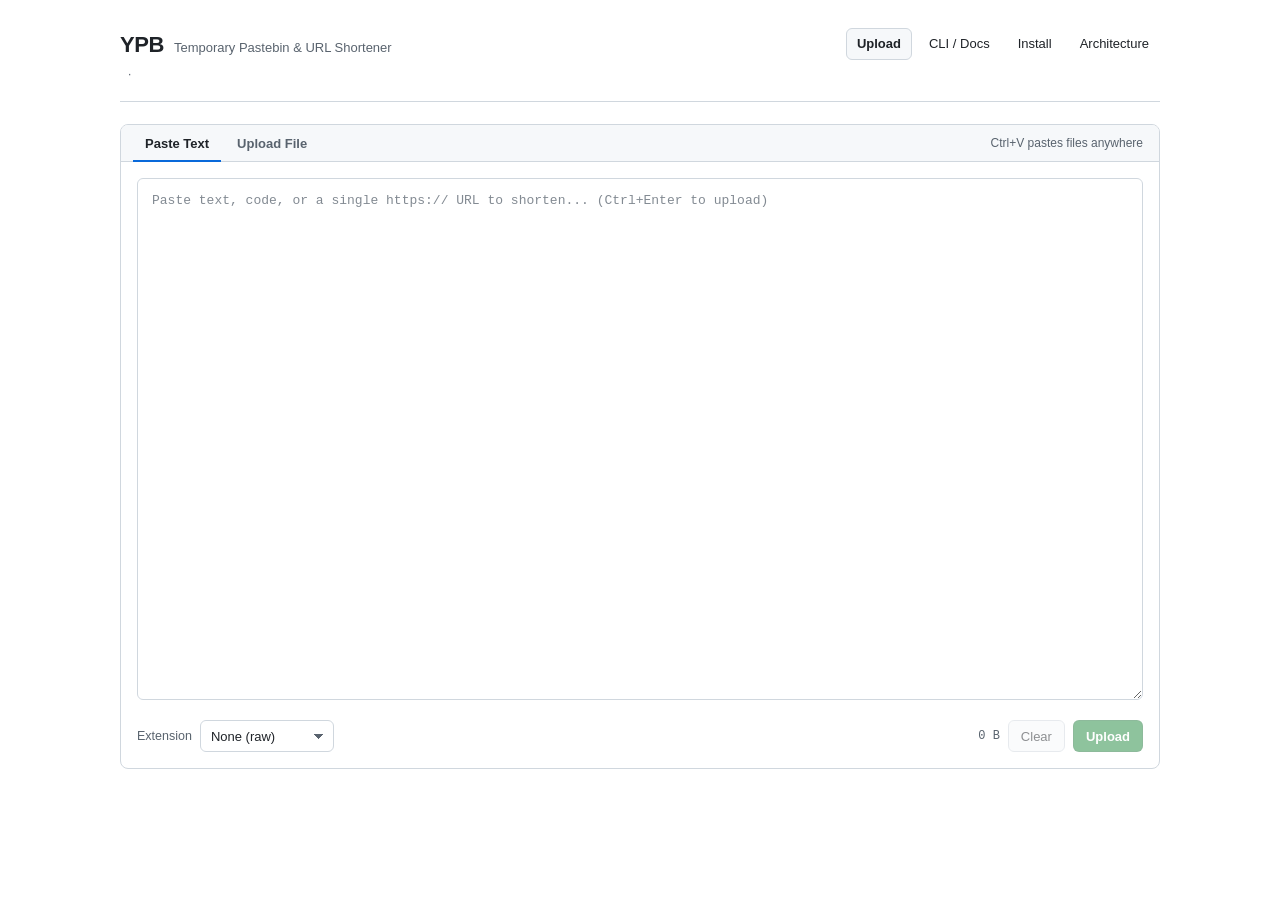
<file: src/assets/index.html>
<!DOCTYPE html>
<html lang="en">
<head>
    <meta charset="utf-8">
    <meta name="viewport" content="width=device-width, initial-scale=1">
    <meta name="color-scheme" content="light dark">
    <title>YPB — Pastebin &amp; File Upload</title>
    <style>
        :root {
            color-scheme: light dark;
            --bg-color: #ffffff;
            --surface-color: #f6f8fa;
            --surface-elevated: #ffffff;
            --text-color: #1f2328;
            --muted-color: #59636e;
            --link-color: #0969da;
            --border-color: #d0d7de;
            --border-subtle: #e5e9ee;
            --accent-bg: #1f883d;
            --accent-hover: #1a7f37;
            --accent-text: #ffffff;
            --btn-bg: #f6f8fa;
            --btn-hover: #eaeef2;
            --danger-color: #cf222e;
            --danger-bg: rgba(207, 34, 46, 0.08);
            --danger-border: rgba(207, 34, 46, 0.35);
            --info-bg: rgba(9, 105, 218, 0.08);
            --info-border: rgba(9, 105, 218, 0.3);
            --success-bg: rgba(31, 136, 61, 0.08);
            --success-border: rgba(31, 136, 61, 0.3);
            --warn-color: #9a6700;
            --warn-bg: rgba(154, 103, 0, 0.1);
            --focus-ring: rgba(9, 105, 218, 0.35);
            --drop-bg: rgba(9, 105, 218, 0.06);
            --mono-font: ui-monospace, SFMono-Regular, "SF Mono", Menlo, Consolas, "Liberation Mono", monospace;
            --sans-font: -apple-system, BlinkMacSystemFont, "Segoe UI", "Noto Sans", Helvetica, Arial, sans-serif;
        }

        @media (prefers-color-scheme: dark) {
            :root {
                --bg-color: #0d1117;
                --surface-color: #161b22;
                --surface-elevated: #0d1117;
                --text-color: #e6edf3;
                --muted-color: #8b949e;
                --link-color: #58a6ff;
                --border-color: #30363d;
                --border-subtle: #21262d;
                --accent-bg: #238636;
                --accent-hover: #2ea043;
                --accent-text: #ffffff;
                --btn-bg: #21262d;
                --btn-hover: #30363d;
                --danger-color: #f85149;
                --danger-bg: rgba(248, 81, 73, 0.12);
                --danger-border: rgba(248, 81, 73, 0.4);
                --info-bg: rgba(88, 166, 255, 0.1);
                --info-border: rgba(88, 166, 255, 0.35);
                --success-bg: rgba(46, 160, 67, 0.12);
                --success-border: rgba(46, 160, 67, 0.4);
                --warn-color: #d29922;
                --warn-bg: rgba(210, 153, 34, 0.14);
                --focus-ring: rgba(88, 166, 255, 0.4);
                --drop-bg: rgba(88, 166, 255, 0.1);
            }
        }

        * {
            box-sizing: border-box;
        }

        [hidden] {
            display: none !important;
        }

        html, body {
            margin: 0;
            padding: 0;
            background-color: var(--bg-color);
            color: var(--text-color);
            font-family: var(--sans-font);
            font-size: 14px;
            line-height: 1.5;
            -webkit-font-smoothing: antialiased;
        }

        a {
            color: var(--link-color);
            text-decoration: none;
        }

        a:hover {
            text-decoration: underline;
        }

        .container {
            max-width: 1080px;
            margin: 0 auto;
            padding: 28px 20px 56px;
        }

        /* Header */
        .site-header {
            display: flex;
            align-items: flex-start;
            justify-content: space-between;
            gap: 16px;
            flex-wrap: wrap;
            padding-bottom: 18px;
            margin-bottom: 22px;
            border-bottom: 1px solid var(--border-color);
        }

        .brand {
            display: flex;
            flex-direction: column;
            gap: 4px;
        }

        .brand-row {
            display: flex;
            align-items: baseline;
            gap: 10px;
            flex-wrap: wrap;
        }

        .brand h1 {
            margin: 0;
            font-size: 22px;
            font-weight: 700;
            letter-spacing: -0.02em;
        }

        .brand-sub {
            color: var(--muted-color);
            font-size: 13px;
        }

        .limits-meta {
            font-size: 12px;
            color: var(--muted-color);
            display: flex;
            align-items: center;
            gap: 8px;
            flex-wrap: wrap;
        }

        .site-nav {
            display: flex;
            align-items: center;
            gap: 6px;
            flex-wrap: wrap;
        }

        .site-nav a {
            display: inline-flex;
            align-items: center;
            padding: 5px 10px;
            border-radius: 6px;
            font-size: 13px;
            font-weight: 500;
            color: var(--text-color);
            border: 1px solid transparent;
            transition: background-color 0.15s ease, border-color 0.15s ease;
        }

        .site-nav a:hover {
            text-decoration: none;
            background-color: var(--surface-color);
            border-color: var(--border-color);
        }

        .site-nav a[aria-current="page"] {
            background-color: var(--surface-color);
            border-color: var(--border-color);
            font-weight: 600;
        }

        /* Main upload card */
        .card {
            background-color: var(--surface-elevated);
            border: 1px solid var(--border-color);
            border-radius: 8px;
            overflow: hidden;
        }

        .card + .card,
        .card + section,
        section + section {
            margin-top: 20px;
        }

        .tabs {
            display: flex;
            align-items: center;
            justify-content: space-between;
            gap: 8px;
            background-color: var(--surface-color);
            border-bottom: 1px solid var(--border-color);
            padding: 0 12px;
        }

        .tab-group {
            display: flex;
            gap: 4px;
        }

        .tab-btn {
            appearance: none;
            background: transparent;
            border: none;
            border-bottom: 2px solid transparent;
            color: var(--muted-color);
            font-family: inherit;
            font-size: 13px;
            font-weight: 600;
            padding: 11px 12px 9px;
            cursor: pointer;
            display: inline-flex;
            align-items: center;
            gap: 6px;
            margin-bottom: -1px;
            transition: color 0.15s ease, border-color 0.15s ease;
        }

        .tab-btn:hover {
            color: var(--text-color);
        }

        .tab-btn[aria-selected="true"] {
            color: var(--text-color);
            border-bottom-color: var(--link-color);
        }

        .tab-hint {
            font-size: 12px;
            color: var(--muted-color);
            padding-right: 4px;
        }

        .panel {
            padding: 16px;
        }

        .panel[hidden] {
            display: none;
        }

        /* Textarea */
        .paste-area {
            width: 100%;
            min-height: clamp(380px, 58vh, 720px);
            max-height: 82vh;
            resize: vertical;
            padding: 12px 14px;
            border: 1px solid var(--border-color);
            border-radius: 6px;
            background-color: var(--bg-color);
            color: var(--text-color);
            font-family: var(--mono-font);
            font-size: 13px;
            line-height: 1.55;
            tab-size: 4;
            outline: none;
            transition: border-color 0.15s ease, box-shadow 0.15s ease;
        }

        .paste-area:focus {
            border-color: var(--link-color);
            box-shadow: 0 0 0 3px var(--focus-ring);
        }

        .paste-area::placeholder {
            color: var(--muted-color);
            opacity: 0.75;
        }

        /* Notices / banners */
        .inline-banner {
            display: flex;
            align-items: center;
            justify-content: space-between;
            gap: 10px;
            flex-wrap: wrap;
            margin-top: 10px;
            padding: 8px 12px;
            border-radius: 6px;
            font-size: 12.5px;
        }

        .inline-banner[hidden] {
            display: none;
        }

        .inline-banner.info {
            background-color: var(--info-bg);
            border: 1px solid var(--info-border);
            color: var(--text-color);
        }

        .inline-banner.error {
            background-color: var(--danger-bg);
            border: 1px solid var(--danger-border);
            color: var(--danger-color);
            margin: 12px 16px 0;
        }

        /* Dropzone */
        .dropzone {
            border: 2px dashed var(--border-color);
            border-radius: 8px;
            min-height: clamp(220px, 32vh, 360px);
            padding: 40px 24px;
            display: flex;
            flex-direction: column;
            align-items: center;
            justify-content: center;
            text-align: center;
            cursor: pointer;
            background-color: var(--surface-color);
            transition: border-color 0.15s ease, background-color 0.15s ease;
            outline: none;
        }

        .dropzone:hover,
        .dropzone:focus-visible,
        .dropzone.drag-active {
            border-color: var(--link-color);
            background-color: var(--drop-bg);
        }

        .dropzone-icon {
            color: var(--muted-color);
            margin-bottom: 10px;
        }

        .dropzone-title {
            font-size: 15px;
            font-weight: 600;
            margin: 0 0 4px;
        }

        .dropzone-sub {
            margin: 0;
            font-size: 12.5px;
            color: var(--muted-color);
        }

        .selected-file {
            margin-top: 12px;
            display: flex;
            align-items: center;
            justify-content: space-between;
            gap: 12px;
            padding: 10px 12px;
            border: 1px solid var(--border-color);
            border-radius: 6px;
            background-color: var(--surface-color);
        }

        .selected-file[hidden] {
            display: none;
        }

        .selected-file-info {
            min-width: 0;
            display: flex;
            flex-direction: column;
            gap: 2px;
        }

        .selected-file-name {
            font-family: var(--mono-font);
            font-size: 13px;
            font-weight: 600;
            overflow: hidden;
            text-overflow: ellipsis;
            white-space: nowrap;
        }

        .selected-file-meta {
            font-size: 12px;
            color: var(--muted-color);
        }

        /* Controls row */
        .controls {
            margin-top: 14px;
            display: flex;
            align-items: center;
            justify-content: space-between;
            gap: 12px;
            flex-wrap: wrap;
        }

        .control-left,
        .control-right {
            display: flex;
            align-items: center;
            gap: 8px;
            flex-wrap: wrap;
        }

        .field-label {
            font-size: 12.5px;
            color: var(--muted-color);
            font-weight: 500;
        }

        select,
        .text-input {
            appearance: none;
            font-family: inherit;
            font-size: 13px;
            color: var(--text-color);
            background-color: var(--bg-color);
            border: 1px solid var(--border-color);
            border-radius: 6px;
            padding: 6px 10px;
            height: 32px;
            outline: none;
        }

        select {
            padding-right: 28px;
            background-image: linear-gradient(45deg, transparent 50%, var(--muted-color) 50%),
                              linear-gradient(135deg, var(--muted-color) 50%, transparent 50%);
            background-position: calc(100% - 14px) 13px, calc(100% - 9px) 13px;
            background-size: 5px 5px, 5px 5px;
            background-repeat: no-repeat;
            cursor: pointer;
        }

        .text-input {
            font-family: var(--mono-font);
            width: 96px;
        }

        select:focus,
        .text-input:focus {
            border-color: var(--link-color);
            box-shadow: 0 0 0 3px var(--focus-ring);
        }

        select:disabled,
        .text-input:disabled {
            opacity: 0.55;
            cursor: not-allowed;
        }

        .size-counter {
            font-family: var(--mono-font);
            font-size: 12px;
            color: var(--muted-color);
        }

        .size-counter.over-limit {
            color: var(--danger-color);
            font-weight: 600;
        }

        /* Buttons */
        .btn {
            appearance: none;
            display: inline-flex;
            align-items: center;
            justify-content: center;
            gap: 6px;
            height: 32px;
            padding: 0 12px;
            border-radius: 6px;
            border: 1px solid var(--border-color);
            background-color: var(--btn-bg);
            color: var(--text-color);
            font-family: inherit;
            font-size: 13px;
            font-weight: 500;
            cursor: pointer;
            white-space: nowrap;
            transition: background-color 0.15s ease, border-color 0.15s ease, opacity 0.15s ease;
        }

        .btn:hover:not(:disabled) {
            background-color: var(--btn-hover);
            text-decoration: none;
        }

        .btn:focus-visible {
            outline: none;
            box-shadow: 0 0 0 3px var(--focus-ring);
        }

        .btn:disabled {
            opacity: 0.5;
            cursor: not-allowed;
        }

        .btn-primary {
            background-color: var(--accent-bg);
            border-color: rgba(27, 31, 36, 0.15);
            color: var(--accent-text);
            font-weight: 600;
        }

        .btn-primary:hover:not(:disabled) {
            background-color: var(--accent-hover);
        }

        .btn-danger {
            color: var(--danger-color);
        }

        .btn-danger:hover:not(:disabled) {
            background-color: var(--danger-bg);
            border-color: var(--danger-border);
        }

        .btn-danger.confirming {
            background-color: var(--danger-color);
            border-color: var(--danger-color);
            color: #ffffff;
        }

        .btn-sm {
            height: 26px;
            padding: 0 9px;
            font-size: 12px;
        }

        .btn-icon {
            width: 26px;
            padding: 0;
        }

        /* Progress */
        .progress-wrap {
            margin-top: 12px;
            padding: 10px 12px;
            border: 1px solid var(--border-color);
            border-radius: 6px;
            background-color: var(--surface-color);
        }

        .progress-wrap[hidden] {
            display: none;
        }

        .progress-header {
            display: flex;
            align-items: center;
            justify-content: space-between;
            gap: 8px;
            margin-bottom: 6px;
            font-size: 12px;
            color: var(--muted-color);
        }

        .progress-track {
            width: 100%;
            height: 6px;
            border-radius: 999px;
            background-color: var(--border-subtle);
            overflow: hidden;
        }

        .progress-bar {
            height: 100%;
            width: 0%;
            background-color: var(--link-color);
            transition: width 0.1s linear;
        }

        /* Result Card */
        .result-card {
            border-color: var(--success-border);
        }

        .result-card[hidden] {
            display: none;
        }

        .card-header {
            display: flex;
            align-items: center;
            justify-content: space-between;
            gap: 10px;
            padding: 10px 16px;
            background-color: var(--surface-color);
            border-bottom: 1px solid var(--border-color);
        }

        .result-card .card-header {
            background-color: var(--success-bg);
            border-bottom-color: var(--success-border);
        }

        .card-title {
            margin: 0;
            font-size: 13px;
            font-weight: 600;
            display: flex;
            align-items: center;
            gap: 8px;
        }

        .card-body {
            padding: 14px 16px;
            display: flex;
            flex-direction: column;
            gap: 10px;
        }

        .url-row {
            display: flex;
            align-items: center;
            gap: 8px;
            flex-wrap: wrap;
        }

        .url-label {
            width: 56px;
            flex-shrink: 0;
            font-size: 12px;
            font-weight: 600;
            color: var(--muted-color);
        }

        .url-value {
            flex: 1;
            min-width: 180px;
            font-family: var(--mono-font);
            font-size: 13px;
            padding: 6px 10px;
            border-radius: 6px;
            border: 1px solid var(--border-color);
            background-color: var(--surface-color);
            overflow-x: auto;
            white-space: nowrap;
        }

        .result-meta {
            display: flex;
            align-items: center;
            justify-content: space-between;
            gap: 10px;
            flex-wrap: wrap;
            padding-top: 8px;
            border-top: 1px solid var(--border-subtle);
            font-size: 12.5px;
            color: var(--muted-color);
        }

        .secret-group {
            display: flex;
            align-items: center;
            gap: 8px;
            flex-wrap: wrap;
        }

        .mono-pill {
            font-family: var(--mono-font);
            font-size: 12px;
            padding: 2px 7px;
            border-radius: 4px;
            background-color: var(--surface-color);
            border: 1px solid var(--border-color);
            color: var(--text-color);
        }
        .muted {
            color: var(--muted-color);
            font-weight: 400;
        }

        /* History */
        .history-section[hidden] {
            display: none;
        }

        .history-list {
            list-style: none;
            margin: 0;
            padding: 0;
        }

        .history-item {
            display: flex;
            align-items: center;
            justify-content: space-between;
            gap: 12px;
            padding: 10px 16px;
            border-bottom: 1px solid var(--border-subtle);
            flex-wrap: wrap;
        }

        .history-item:last-child {
            border-bottom: none;
        }

        .history-main {
            min-width: 0;
            flex: 1;
            display: flex;
            flex-direction: column;
            gap: 2px;
        }

        .history-top {
            display: flex;
            align-items: center;
            gap: 8px;
            flex-wrap: wrap;
        }

        .history-link {
            font-family: var(--mono-font);
            font-size: 13px;
            font-weight: 600;
        }

        .history-label {
            font-size: 12.5px;
            color: var(--muted-color);
            overflow: hidden;
            text-overflow: ellipsis;
            white-space: nowrap;
            max-width: 420px;
        }

        .history-sub {
            font-size: 11.5px;
            color: var(--muted-color);
            display: flex;
            align-items: center;
            gap: 8px;
            flex-wrap: wrap;
        }

        .badge {
            display: inline-flex;
            align-items: center;
            padding: 1px 6px;
            border-radius: 999px;
            font-size: 11px;
            font-weight: 500;
        }

        .badge-warn {
            background-color: var(--warn-bg);
            color: var(--warn-color);
        }

        .badge-info {
            background-color: var(--info-bg);
            color: var(--link-color);
        }

        .history-actions {
            display: flex;
            align-items: center;
            gap: 6px;
            flex-shrink: 0;
        }

        /* Global drag overlay */
        .drag-overlay {
            position: fixed;
            inset: 0;
            z-index: 50;
            display: flex;
            align-items: center;
            justify-content: center;
            background-color: rgba(13, 17, 23, 0.55);
            backdrop-filter: blur(2px);
            pointer-events: none;
            opacity: 0;
            transition: opacity 0.15s ease;
        }

        .drag-overlay.visible {
            opacity: 1;
        }

        .drag-overlay-box {
            padding: 28px 40px;
            border-radius: 12px;
            border: 2px dashed var(--link-color);
            background-color: var(--bg-color);
            color: var(--text-color);
            font-size: 16px;
            font-weight: 600;
            box-shadow: 0 12px 36px rgba(0, 0, 0, 0.25);
        }

        /* Toast */
        .toast {
            position: fixed;
            right: 20px;
            bottom: 20px;
            z-index: 60;
            padding: 8px 14px;
            border-radius: 6px;
            border: 1px solid var(--border-color);
            background-color: var(--surface-color);
            color: var(--text-color);
            font-size: 13px;
            box-shadow: 0 6px 20px rgba(0, 0, 0, 0.16);
            opacity: 0;
            transform: translateY(8px);
            pointer-events: none;
            transition: opacity 0.15s ease, transform 0.15s ease;
        }

        .toast.visible {
            opacity: 1;
            transform: translateY(0);
        }

        @media (max-width: 600px) {
            .container {
                padding: 18px 14px 44px;
            }
            .tab-hint {
                display: none;
            }
            .paste-area {
                min-height: 280px;
            }
            .url-label {
                width: 100%;
            }
            .history-label {
                max-width: 100%;
            }
        }
    </style>
</head>
<body>
    <div class="container">
        <header class="site-header">
            <div class="brand">
                <div class="brand-row">
                    <h1>YPB</h1>
                    <span class="brand-sub">Temporary Pastebin &amp; URL Shortener</span>
                </div>
                <div class="limits-meta">
                    <span id="limit-size-text"></span>
                    <span>&middot;</span>
                    <span id="retention-text"></span>
                </div>
            </div>
            <nav class="site-nav" aria-label="Navigation">
                <a href="./" aria-current="page">Upload</a>
                <a href="README.md">CLI / Docs</a>
                <a href="docs/install.md">Install</a>
                <a href="docs/architecture.md">Architecture</a>
            </nav>
        </header>

        <main>
            <section class="card" aria-label="Upload">
                <div class="tabs">
                    <div class="tab-group" role="tablist">
                        <button id="tab-text" class="tab-btn" type="button" role="tab" aria-selected="true" aria-controls="panel-text">
                            Paste Text
                        </button>
                        <button id="tab-file" class="tab-btn" type="button" role="tab" aria-selected="false" aria-controls="panel-file">
                            Upload File
                        </button>
                    </div>
                    <span class="tab-hint">Ctrl+V pastes files anywhere</span>
                </div>

                <div id="error-banner" class="inline-banner error" role="alert" hidden>
                    <span id="error-text"></span>
                    <button id="error-dismiss" class="btn btn-sm" type="button">Dismiss</button>
                </div>

                <!-- Text Panel -->
                <div id="panel-text" class="panel" role="tabpanel" aria-labelledby="tab-text">
                    <textarea
                        id="paste-input"
                        class="paste-area"
                        placeholder="Paste text, code, or a single https:// URL to shorten... (Ctrl+Enter to upload)"
                        spellcheck="false"
                        aria-label="Text or code to upload"
                    ></textarea>

                    <div id="url-hint" class="inline-banner info" hidden>
                        <span id="url-hint-text"></span>
                        <button id="trim-url-btn" class="btn btn-sm" type="button" hidden>Trim whitespace</button>
                    </div>

                    <div class="controls">
                        <div class="control-left">
                            <label class="field-label" for="text-ext-select">Extension</label>
                            <select id="text-ext-select" aria-label="File extension for view URL">
                                <option value="">None (raw)</option>
                                <option value="txt">.txt (Plain text)</option>
                                <option value="md">.md (Markdown)</option>
                                <option value="rs">.rs (Rust)</option>
                                <option value="py">.py (Python)</option>
                                <option value="js">.js (JavaScript)</option>
                                <option value="ts">.ts (TypeScript)</option>
                                <option value="json">.json (JSON)</option>
                                <option value="toml">.toml (TOML)</option>
                                <option value="yaml">.yaml (YAML)</option>
                                <option value="sh">.sh (Shell)</option>
                                <option value="html">.html (HTML)</option>
                                <option value="css">.css (CSS)</option>
                                <option value="go">.go (Go)</option>
                                <option value="c">.c (C)</option>
                                <option value="cpp">.cpp (C++)</option>
                                <option value="java">.java (Java)</option>
                                <option value="sql">.sql (SQL)</option>
                                <option value="diff">.diff (Diff)</option>
                                <option value="ini">.ini (Config)</option>
                                <option value="log">.log (Log)</option>
                                <option value="__custom__">Custom...</option>
                            </select>
                            <input
                                id="text-ext-custom"
                                class="text-input"
                                type="text"
                                placeholder="e.g. lock"
                                aria-label="Custom extension"
                                hidden
                            >
                        </div>

                        <div class="control-right">
                            <span id="text-size-counter" class="size-counter">0 B</span>
                            <button id="clear-text-btn" class="btn" type="button" disabled>Clear</button>
                            <button id="upload-text-btn" class="btn btn-primary" type="button" disabled>Upload</button>
                        </div>
                    </div>
                </div>

                <!-- File Panel -->
                <div id="panel-file" class="panel" role="tabpanel" aria-labelledby="tab-file" hidden>
                    <input id="file-input" type="file" hidden>
                    <div id="dropzone" class="dropzone" role="button" tabindex="0" aria-label="Choose a file or drop it here">
                        <div class="dropzone-icon" aria-hidden="true">
                            <svg width="32" height="32" viewBox="0 0 24 24" fill="none" stroke="currentColor" stroke-width="1.6" stroke-linecap="round" stroke-linejoin="round">
                                <path d="M21 15v4a2 2 0 0 1-2 2H5a2 2 0 0 1-2-2v-4"></path>
                                <polyline points="17 8 12 3 7 8"></polyline>
                                <line x1="12" y1="3" x2="12" y2="15"></line>
                            </svg>
                        </div>
                        <p class="dropzone-title">Drop a file here, or click to browse</p>
                        <p class="dropzone-sub" id="dropzone-sub">You can also paste screenshots or files with Ctrl+V</p>
                    </div>

                    <div id="selected-file" class="selected-file" hidden>
                        <div class="selected-file-info">
                            <span id="selected-file-name" class="selected-file-name"></span>
                            <span id="selected-file-meta" class="selected-file-meta"></span>
                        </div>
                        <button id="clear-file-btn" class="btn btn-sm" type="button" title="Remove selected file">Remove</button>
                    </div>

                    <div id="progress-wrap" class="progress-wrap" hidden>
                        <div class="progress-header">
                            <span id="progress-label">Uploading...</span>
                            <span id="progress-percent">0%</span>
                        </div>
                        <div class="progress-track">
                            <div id="progress-bar" class="progress-bar"></div>
                        </div>
                    </div>

                    <div class="controls">
                        <div class="control-left">
                            <label class="field-label" for="file-ext-input">Extension</label>
                            <input
                                id="file-ext-input"
                                class="text-input"
                                type="text"
                                placeholder="auto"
                                aria-label="Extension for uploaded file URL"
                            >
                        </div>
                        <div class="control-right">
                            <button id="cancel-upload-btn" class="btn btn-danger" type="button" hidden>Cancel</button>
                            <button id="upload-file-btn" class="btn btn-primary" type="button" disabled>Upload File</button>
                        </div>
                    </div>
                </div>
            </section>

            <!-- Upload Result -->
            <section id="result-card" class="card result-card" aria-live="polite" hidden>
                <div class="card-header">
                    <h2 class="card-title">Uploaded Successfully</h2>
                    <button id="result-close-btn" class="btn btn-sm" type="button">Dismiss</button>
                </div>
                <div class="card-body">
                    <div class="url-row">
                        <span class="url-label">URL</span>
                        <div class="url-value">
                            <a id="result-share-link" href="#" target="_blank" rel="noopener noreferrer"></a>
                        </div>
                        <a id="result-open-btn" class="btn btn-sm" href="#" target="_blank" rel="noopener noreferrer">Open</a>
                        <button id="result-copy-btn" class="btn btn-sm btn-primary" type="button">Copy URL</button>
                    </div>

                    <div id="result-raw-row" class="url-row" hidden>
                        <span class="url-label">Raw</span>
                        <div class="url-value">
                            <a id="result-raw-link" href="#" target="_blank" rel="noopener noreferrer"></a>
                        </div>
                        <button id="result-copy-raw-btn" class="btn btn-sm" type="button">Copy Raw</button>
                    </div>

                    <div class="result-meta">
                        <div class="secret-group">
                            <span id="result-size"></span>
                            <span>&middot;</span>
                            <span>Secret:</span>
                            <code id="result-secret" class="mono-pill"></code>
                            <button id="result-copy-secret-btn" class="btn btn-sm" type="button">Copy Secret</button>
                        </div>
                        <button id="result-delete-btn" class="btn btn-sm btn-danger" type="button">Delete</button>
                    </div>
                </div>
            </section>

            <!-- Recent Uploads -->
            <section id="history-section" class="card history-section" hidden>
                <div class="card-header">
                    <h2 class="card-title">
                        <span>Recent Uploads</span>
                        <span id="history-count" class="muted"></span>
                    </h2>
                    <button id="clear-history-btn" class="btn btn-sm" type="button">Clear History</button>
                </div>
                <ul id="history-list" class="history-list"></ul>
            </section>
        </main>
    </div>

    <div id="drag-overlay" class="drag-overlay" aria-hidden="true">
        <div class="drag-overlay-box">Drop file to upload</div>
    </div>

    <div id="toast" class="toast" role="status" aria-live="polite"></div>

    <script>
        const CONFIG = {
            limitSize: __YPB_LIMIT_SIZE__,
            cleanPeriod: __YPB_CLEAN_PERIOD__
        };

        const STORAGE_KEY = 'ypb_recent_uploads_v1';
        const MAX_HISTORY = 20;
        const BASE_PATH = window.location.pathname.endsWith('/')
            ? window.location.pathname
            : window.location.pathname + '/';

        const state = {
            activeTab: 'text',
            selectedFile: null,
            activeXhr: null,
            lastResult: null,
            history: []
        };

        const els = {
            limitSizeText: document.getElementById('limit-size-text'),
            retentionText: document.getElementById('retention-text'),
            tabText: document.getElementById('tab-text'),
            tabFile: document.getElementById('tab-file'),
            panelText: document.getElementById('panel-text'),
            panelFile: document.getElementById('panel-file'),
            errorBanner: document.getElementById('error-banner'),
            errorText: document.getElementById('error-text'),
            errorDismiss: document.getElementById('error-dismiss'),
            pasteInput: document.getElementById('paste-input'),
            urlHint: document.getElementById('url-hint'),
            urlHintText: document.getElementById('url-hint-text'),
            trimUrlBtn: document.getElementById('trim-url-btn'),
            textExtSelect: document.getElementById('text-ext-select'),
            textExtCustom: document.getElementById('text-ext-custom'),
            textSizeCounter: document.getElementById('text-size-counter'),
            clearTextBtn: document.getElementById('clear-text-btn'),
            uploadTextBtn: document.getElementById('upload-text-btn'),
            fileInput: document.getElementById('file-input'),
            dropzone: document.getElementById('dropzone'),
            dropzoneSub: document.getElementById('dropzone-sub'),
            selectedFile: document.getElementById('selected-file'),
            selectedFileName: document.getElementById('selected-file-name'),
            selectedFileMeta: document.getElementById('selected-file-meta'),
            clearFileBtn: document.getElementById('clear-file-btn'),
            fileExtInput: document.getElementById('file-ext-input'),
            progressWrap: document.getElementById('progress-wrap'),
            progressLabel: document.getElementById('progress-label'),
            progressPercent: document.getElementById('progress-percent'),
            progressBar: document.getElementById('progress-bar'),
            cancelUploadBtn: document.getElementById('cancel-upload-btn'),
            uploadFileBtn: document.getElementById('upload-file-btn'),
            resultCard: document.getElementById('result-card'),
            resultCloseBtn: document.getElementById('result-close-btn'),
            resultShareLink: document.getElementById('result-share-link'),
            resultOpenBtn: document.getElementById('result-open-btn'),
            resultCopyBtn: document.getElementById('result-copy-btn'),
            resultRawRow: document.getElementById('result-raw-row'),
            resultRawLink: document.getElementById('result-raw-link'),
            resultCopyRawBtn: document.getElementById('result-copy-raw-btn'),
            resultSize: document.getElementById('result-size'),
            resultSecret: document.getElementById('result-secret'),
            resultCopySecretBtn: document.getElementById('result-copy-secret-btn'),
            resultDeleteBtn: document.getElementById('result-delete-btn'),
            historySection: document.getElementById('history-section'),
            historyCount: document.getElementById('history-count'),
            historyList: document.getElementById('history-list'),
            clearHistoryBtn: document.getElementById('clear-history-btn'),
            dragOverlay: document.getElementById('drag-overlay'),
            toast: document.getElementById('toast')
        };

        let toastTimer = null;
        let dragDepth = 0;

        function formatBytes(bytes) {
            if (!Number.isFinite(bytes) || bytes < 0) return '0 B';
            if (bytes < 1024) return bytes + ' B';
            const units = ['KiB', 'MiB', 'GiB'];
            let val = bytes / 1024;
            let idx = 0;
            while (val >= 1024 && idx < units.length - 1) {
                val /= 1024;
                idx++;
            }
            let fixed = 2;
            if (val >= 100) fixed = 0;
            else if (val >= 10) fixed = 1;
            return parseFloat(val.toFixed(fixed)) + ' ' + units[idx];
        }

        function formatDuration(secs) {
            if (!Number.isFinite(secs) || secs <= 0) return 'unknown';
            if (secs < 60) return secs + 's';
            if (secs < 3600) {
                const m = Math.round(secs / 60);
                return m + (m === 1 ? ' minute' : ' minutes');
            }
            if (secs < 86400) {
                const h = parseFloat((secs / 3600).toFixed(1));
                return h + (h === 1 ? ' hour' : ' hours');
            }
            const d = parseFloat((secs / 86400).toFixed(1));
            return d + (d === 1 ? ' day' : ' days');
        }

        function formatRelativeTime(ts) {
            const diffSec = Math.max(0, Math.floor((Date.now() - ts) / 1000));
            if (diffSec < 10) return 'just now';
            if (diffSec < 60) return diffSec + 's ago';
            const diffMin = Math.floor(diffSec / 60);
            if (diffMin < 60) return diffMin + 'm ago';
            const diffHr = Math.floor(diffMin / 60);
            if (diffHr < 24) return diffHr + 'h ago';
            const diffDay = Math.floor(diffHr / 24);
            return diffDay + 'd ago';
        }

        function sanitizeExt(raw) {
            return (raw || '').trim().replace(/^\.+/, '').replace(/[^a-zA-Z0-9_-]/g, '');
        }

        function extractExtFromFilename(name) {
            if (!name) return '';
            const base = name.split(/[\\/]/).pop() || '';
            const dot = base.lastIndexOf('.');
            if (dot <= 0 || dot === base.length - 1) return '';
            return sanitizeExt(base.slice(dot + 1).toLowerCase());
        }

        function extFromMime(mime) {
            const map = {
                'image/png': 'png',
                'image/jpeg': 'jpg',
                'image/gif': 'gif',
                'image/webp': 'webp',
                'image/svg+xml': 'svg',
                'application/pdf': 'pdf',
                'application/json': 'json',
                'text/plain': 'txt',
                'text/markdown': 'md',
                'text/html': 'html',
                'text/css': 'css'
            };
            return map[mime] || '';
        }

        function isExactSingleUrl(text) {
            return /^https?:\/\/[^\s]+$/.test(text);
        }

        function buildShareUrl(baseUrl, ext) {
            const clean = sanitizeExt(ext);
            return clean ? baseUrl + '.' + clean : baseUrl;
        }

        function showToast(message) {
            els.toast.textContent = message;
            els.toast.classList.add('visible');
            if (toastTimer) clearTimeout(toastTimer);
            toastTimer = setTimeout(() => {
                els.toast.classList.remove('visible');
            }, 1800);
        }

        function showError(message) {
            els.errorText.textContent = message;
            els.errorBanner.hidden = false;
        }

        function clearError() {
            els.errorBanner.hidden = true;
            els.errorText.textContent = '';
        }

        function copyToClipboard(text) {
            if (navigator.clipboard && navigator.clipboard.writeText) {
                return navigator.clipboard.writeText(text).catch(() => fallbackCopy(text));
            }
            return Promise.resolve(fallbackCopy(text));
        }

        function fallbackCopy(text) {
            const ta = document.createElement('textarea');
            ta.value = text;
            ta.style.position = 'fixed';
            ta.style.opacity = '0';
            document.body.appendChild(ta);
            ta.select();
            try {
                document.execCommand('copy');
            } finally {
                document.body.removeChild(ta);
            }
        }

        function switchTab(tab) {
            state.activeTab = tab;
            const isText = tab === 'text';
            els.tabText.setAttribute('aria-selected', String(isText));
            els.tabFile.setAttribute('aria-selected', String(!isText));
            els.panelText.hidden = !isText;
            els.panelFile.hidden = isText;
            clearError();
        }

        function getSelectedTextExt() {
            if (isExactSingleUrl(els.pasteInput.value)) return '';
            if (els.textExtSelect.value === '__custom__') {
                return sanitizeExt(els.textExtCustom.value);
            }
            return sanitizeExt(els.textExtSelect.value);
        }

        function updateTextState() {
            const text = els.pasteInput.value;
            const byteLen = new TextEncoder().encode(text).length;
            const overLimit = byteLen > CONFIG.limitSize;
            const uploading = Boolean(state.activeXhr);

            els.textSizeCounter.textContent = formatBytes(byteLen);
            els.textSizeCounter.classList.toggle('over-limit', overLimit);

            const exactUrl = isExactSingleUrl(text);
            const trimmed = text.trim();
            const trimmableUrl = !exactUrl && text !== trimmed && isExactSingleUrl(trimmed);

            if (exactUrl) {
                els.urlHintText.textContent = 'Single URL detected — visiting the link will redirect (302) directly to this URL.';
                els.trimUrlBtn.hidden = true;
                els.urlHint.hidden = false;
                els.textExtSelect.disabled = true;
                els.textExtCustom.disabled = true;
            } else if (trimmableUrl) {
                els.urlHintText.textContent = 'Looks like a URL with surrounding whitespace. Trim it to create a redirect short link.';
                els.trimUrlBtn.hidden = false;
                els.urlHint.hidden = false;
                els.textExtSelect.disabled = false;
                els.textExtCustom.disabled = false;
            } else {
                els.urlHint.hidden = true;
                els.textExtSelect.disabled = false;
                els.textExtCustom.disabled = false;
            }

            els.clearTextBtn.disabled = text.length === 0 || uploading;
            els.uploadTextBtn.disabled = byteLen === 0 || overLimit || uploading;

            if (overLimit) {
                showError('Content is ' + formatBytes(byteLen) + ', exceeding the ' + formatBytes(CONFIG.limitSize) + ' limit.');
            } else if (els.errorBanner.hidden === false && els.errorText.textContent.includes('exceeding the')) {
                clearError();
            }
        }

        function setSelectedFile(file) {
            clearError();
            state.selectedFile = file || null;
            if (!file) {
                els.selectedFile.hidden = true;
                els.fileInput.value = '';
                els.fileExtInput.value = '';
                els.uploadFileBtn.disabled = true;
                return;
            }

            els.selectedFileName.textContent = file.name || 'unnamed';
            const typeLabel = file.type ? file.type + ' · ' : '';
            els.selectedFileMeta.textContent = typeLabel + formatBytes(file.size);
            els.selectedFile.hidden = false;

            const ext = extractExtFromFilename(file.name) || extFromMime(file.type);
            els.fileExtInput.value = ext;

            const overLimit = file.size > CONFIG.limitSize;
            els.uploadFileBtn.disabled = file.size === 0 || overLimit || Boolean(state.activeXhr);

            if (file.size === 0) {
                showError('Selected file is empty (0 B).');
            } else if (overLimit) {
                showError('File is ' + formatBytes(file.size) + ', exceeding the ' + formatBytes(CONFIG.limitSize) + ' limit.');
            }
        }

        function parseUploadResponse(text) {
            const data = {};
            for (const line of text.split(/\r?\n/)) {
                const idx = line.indexOf(':');
                if (idx === -1) continue;
                const key = line.slice(0, idx).trim();
                const val = line.slice(idx + 1).trim();
                if (key) data[key] = val;
            }
            if (!data.url || !data.short || !/^https?:\/\//i.test(data.url)) {
                throw new Error('Unexpected response from server.');
            }
            return {
                url: data.url,
                short: data.short,
                size: data.size || '',
                secret: data.secret || ''
            };
        }

        function setUploadingState(isUploading, mode) {
            els.uploadTextBtn.disabled = isUploading || state.activeTab !== 'text' || new TextEncoder().encode(els.pasteInput.value).length === 0;
            els.clearTextBtn.disabled = isUploading || els.pasteInput.value.length === 0;
            els.uploadFileBtn.disabled = isUploading || !state.selectedFile || state.selectedFile.size === 0 || state.selectedFile.size > CONFIG.limitSize;
            els.clearFileBtn.disabled = isUploading;
            els.cancelUploadBtn.hidden = !isUploading;

            if (isUploading) {
                els.uploadTextBtn.textContent = mode === 'text' ? 'Uploading...' : 'Upload';
                els.uploadFileBtn.textContent = mode === 'file' ? 'Uploading...' : 'Upload File';
                if (mode === 'file') {
                    els.progressWrap.hidden = false;
                    els.progressBar.style.width = '0%';
                    els.progressPercent.textContent = '0%';
                    els.progressLabel.textContent = 'Uploading...';
                }
            } else {
                els.uploadTextBtn.textContent = 'Upload';
                els.uploadFileBtn.textContent = 'Upload File';
                els.progressWrap.hidden = true;
                updateTextState();
            }
        }

        function uploadPayload(payload, meta) {
            if (state.activeXhr) return;
            clearError();

            if (payload.size === 0) {
                showError('Cannot upload empty content.');
                return;
            }
            if (payload.size > CONFIG.limitSize) {
                showError('Payload is ' + formatBytes(payload.size) + ', exceeding the ' + formatBytes(CONFIG.limitSize) + ' limit.');
                return;
            }

            const xhr = new XMLHttpRequest();
            state.activeXhr = xhr;
            setUploadingState(true, meta.mode);

            xhr.open('PUT', BASE_PATH, true);

            xhr.upload.onprogress = (event) => {
                if (meta.mode !== 'file') return;
                if (event.lengthComputable && event.total > 0) {
                    const pct = Math.min(100, Math.round((event.loaded / event.total) * 100));
                    els.progressBar.style.width = pct + '%';
                    els.progressPercent.textContent = pct + '%';
                    els.progressLabel.textContent = 'Uploading ' + formatBytes(event.loaded) + ' / ' + formatBytes(event.total);
                }
            };

            xhr.onload = () => {
                state.activeXhr = null;
                setUploadingState(false, meta.mode);

                if (xhr.status >= 200 && xhr.status < 300) {
                    try {
                        const parsed = parseUploadResponse(xhr.responseText);
                        const record = {
                            short: parsed.short,
                            url: parsed.url,
                            ext: meta.isUrl ? '' : sanitizeExt(meta.ext),
                            label: meta.label,
                            isUrl: Boolean(meta.isUrl),
                            sizeBytes: payload.size,
                            secret: parsed.secret,
                            createdAt: Date.now()
                        };
                        renderResult(record);
                        addHistory(record);
                        showToast('Uploaded ' + record.short);
                    } catch (err) {
                        showError(err.message || 'Failed to parse server response.');
                    }
                    return;
                }

                if (xhr.status === 413) {
                    showError('Upload too large (HTTP 413). Maximum allowed size is ' + formatBytes(CONFIG.limitSize) + '.');
                } else if (xhr.status === 408) {
                    showError('Upload timed out (HTTP 408). Please try again.');
                } else {
                    const detail = (xhr.responseText || '').trim();
                    showError('Upload failed (HTTP ' + xhr.status + ')' + (detail ? ': ' + detail : '.'));
                }
            };

            xhr.onerror = () => {
                state.activeXhr = null;
                setUploadingState(false, meta.mode);
                showError('Network error while uploading. Please check your connection.');
            };

            xhr.onabort = () => {
                state.activeXhr = null;
                setUploadingState(false, meta.mode);
                showToast('Upload cancelled');
            };

            xhr.send(payload);
        }

        function resetConfirmButton(btn, originalLabel) {
            if (btn._confirmTimer) {
                clearTimeout(btn._confirmTimer);
                btn._confirmTimer = null;
            }
            btn.dataset.confirming = 'false';
            btn.classList.remove('confirming');
            btn.textContent = originalLabel;
        }

        function handleTwoStepDelete(btn, record, onDeleted) {
            if (btn.dataset.confirming !== 'true') {
                btn.dataset.confirming = 'true';
                btn.classList.add('confirming');
                btn.textContent = 'Confirm?';
                btn._confirmTimer = setTimeout(() => {
                    resetConfirmButton(btn, 'Delete');
                }, 4000);
                return;
            }

            resetConfirmButton(btn, 'Deleting...');
            btn.disabled = true;

            fetch(BASE_PATH + encodeURIComponent(record.short), {
                method: 'DELETE',
                headers: { 'Content-Type': 'text/plain; charset=utf-8' },
                body: record.secret
            })
                .then(async (res) => {
                    if (res.ok) {
                        showToast('Deleted ' + record.short);
                        onDeleted();
                    } else if (res.status === 404) {
                        showToast(record.short + ' was already deleted or expired');
                        onDeleted();
                    } else if (res.status === 403) {
                        showError('Delete denied for ' + record.short + ' (invalid secret).');
                        btn.disabled = false;
                        btn.textContent = 'Delete';
                    } else {
                        const msg = (await res.text()).trim();
                        showError('Delete failed (HTTP ' + res.status + ')' + (msg ? ': ' + msg : '.'));
                        btn.disabled = false;
                        btn.textContent = 'Delete';
                    }
                })
                .catch(() => {
                    showError('Network error while deleting ' + record.short + '.');
                    btn.disabled = false;
                    btn.textContent = 'Delete';
                });
        }

        function renderResult(record) {
            state.lastResult = record;
            const shareUrl = buildShareUrl(record.url, record.ext);

            els.resultShareLink.href = shareUrl;
            els.resultShareLink.textContent = shareUrl;
            els.resultOpenBtn.href = shareUrl;

            if (record.ext) {
                els.resultRawLink.href = record.url;
                els.resultRawLink.textContent = record.url;
                els.resultRawRow.hidden = false;
            } else {
                els.resultRawRow.hidden = true;
            }

            els.resultSize.textContent = formatBytes(record.sizeBytes);
            els.resultSecret.textContent = record.secret || '—';
            els.resultDeleteBtn.disabled = !record.secret;
            resetConfirmButton(els.resultDeleteBtn, 'Delete');
            els.resultCard.hidden = false;
        }

        function loadHistory() {
            try {
                const raw = localStorage.getItem(STORAGE_KEY);
                if (!raw) return [];
                const parsed = JSON.parse(raw);
                if (!Array.isArray(parsed)) return [];
                return parsed.filter((item) => (
                    item
                    && typeof item.short === 'string'
                    && typeof item.url === 'string'
                    && /^https?:\/\//i.test(item.url)
                ));
            } catch (_) {
                return [];
            }
        }

        function saveHistory() {
            try {
                localStorage.setItem(STORAGE_KEY, JSON.stringify(state.history));
            } catch (_) {
                // Ignore storage quota / private-mode errors
            }
        }

        function addHistory(record) {
            state.history = [
                record,
                ...state.history.filter((item) => !(item.short === record.short && item.ext === record.ext))
            ].slice(0, MAX_HISTORY);
            saveHistory();
            renderHistory();
        }

        function removeHistoryByShort(short) {
            state.history = state.history.filter((item) => item.short !== short);
            if (state.lastResult && state.lastResult.short === short) {
                els.resultCard.hidden = true;
                state.lastResult = null;
            }
            saveHistory();
            renderHistory();
        }

        function renderHistory() {
            els.historyList.textContent = '';
            if (state.history.length === 0) {
                els.historySection.hidden = true;
                return;
            }

            els.historySection.hidden = false;
            els.historyCount.textContent = '(' + state.history.length + ')';

            const now = Date.now();
            const expiryMs = CONFIG.cleanPeriod * 1000;

            for (const item of state.history) {
                const li = document.createElement('li');
                li.className = 'history-item';

                const main = document.createElement('div');
                main.className = 'history-main';

                const top = document.createElement('div');
                top.className = 'history-top';

                const shareUrl = buildShareUrl(item.url, item.ext);
                const link = document.createElement('a');
                link.className = 'history-link';
                link.href = shareUrl;
                link.target = '_blank';
                link.rel = 'noopener noreferrer';
                link.textContent = item.ext ? item.short + '.' + item.ext : item.short;
                top.appendChild(link);

                if (item.isUrl) {
                    const badge = document.createElement('span');
                    badge.className = 'badge badge-info';
                    badge.textContent = 'Redirect';
                    top.appendChild(badge);
                }

                if (item.label) {
                    const label = document.createElement('span');
                    label.className = 'history-label';
                    label.textContent = item.label;
                    label.title = item.label;
                    top.appendChild(label);
                }

                const sub = document.createElement('div');
                sub.className = 'history-sub';

                const metaSpan = document.createElement('span');
                metaSpan.textContent = formatBytes(item.sizeBytes) + ' · ' + formatRelativeTime(item.createdAt);
                sub.appendChild(metaSpan);

                if (expiryMs > 0 && now - item.createdAt > expiryMs) {
                    const expired = document.createElement('span');
                    expired.className = 'badge badge-warn';
                    expired.textContent = 'May be expired';
                    sub.appendChild(expired);
                }

                main.appendChild(top);
                main.appendChild(sub);

                const actions = document.createElement('div');
                actions.className = 'history-actions';

                const copyBtn = document.createElement('button');
                copyBtn.type = 'button';
                copyBtn.className = 'btn btn-sm';
                copyBtn.textContent = 'Copy';
                copyBtn.addEventListener('click', () => {
                    copyToClipboard(shareUrl).then(() => {
                        showToast('Copied ' + shareUrl);
                    });
                });
                actions.appendChild(copyBtn);

                if (item.secret) {
                    const delBtn = document.createElement('button');
                    delBtn.type = 'button';
                    delBtn.className = 'btn btn-sm btn-danger';
                    delBtn.textContent = 'Delete';
                    delBtn.addEventListener('click', () => {
                        handleTwoStepDelete(delBtn, item, () => {
                            removeHistoryByShort(item.short);
                        });
                    });
                    actions.appendChild(delBtn);
                }

                const forgetBtn = document.createElement('button');
                forgetBtn.type = 'button';
                forgetBtn.className = 'btn btn-sm btn-icon';
                forgetBtn.title = 'Remove from local history';
                forgetBtn.setAttribute('aria-label', 'Remove from local history');
                forgetBtn.textContent = '\u00d7';
                forgetBtn.addEventListener('click', () => {
                    state.history = state.history.filter((entry) => entry !== item);
                    saveHistory();
                    renderHistory();
                });
                actions.appendChild(forgetBtn);

                li.appendChild(main);
                li.appendChild(actions);
                els.historyList.appendChild(li);
            }
        }

        function submitTextUpload() {
            const text = els.pasteInput.value;
            if (!text) return;
            const blob = new Blob([text], { type: 'text/plain; charset=utf-8' });
            const isUrl = isExactSingleUrl(text);
            const firstLine = (text.split(/\r?\n/).find((line) => line.trim().length > 0) || text).trim();
            const label = firstLine.length > 64 ? firstLine.slice(0, 61) + '...' : firstLine;
            uploadPayload(blob, {
                mode: 'text',
                ext: getSelectedTextExt(),
                isUrl,
                label
            });
        }

        function submitFileUpload() {
            const file = state.selectedFile;
            if (!file) return;
            uploadPayload(file, {
                mode: 'file',
                ext: sanitizeExt(els.fileExtInput.value),
                isUrl: false,
                label: file.name || 'uploaded file'
            });
        }

        function attachPastedOrDroppedFile(file) {
            if (!file) return;
            if (state.activeXhr) {
                showToast('Upload already in progress');
                return;
            }
            let finalFile = file;
            if (!file.name) {
                const ext = extFromMime(file.type) || 'bin';
                finalFile = new File([file], 'pasted-file.' + ext, { type: file.type });
            }
            switchTab('file');
            setSelectedFile(finalFile);
        }

        // Event bindings
        els.tabText.addEventListener('click', () => switchTab('text'));
        els.tabFile.addEventListener('click', () => switchTab('file'));
        els.errorDismiss.addEventListener('click', clearError);

        els.pasteInput.addEventListener('input', updateTextState);
        els.pasteInput.addEventListener('keydown', (event) => {
            if ((event.ctrlKey || event.metaKey) && event.key === 'Enter') {
                event.preventDefault();
                if (!els.uploadTextBtn.disabled) submitTextUpload();
                return;
            }
            if (event.key === 'Escape') {
                els.pasteInput.blur();
                return;
            }
            if (event.key === 'Tab' && !event.shiftKey) {
                event.preventDefault();
                const start = els.pasteInput.selectionStart;
                const end = els.pasteInput.selectionEnd;
                const val = els.pasteInput.value;
                els.pasteInput.value = val.slice(0, start) + '\t' + val.slice(end);
                els.pasteInput.selectionStart = els.pasteInput.selectionEnd = start + 1;
                updateTextState();
            }
        });

        els.trimUrlBtn.addEventListener('click', () => {
            els.pasteInput.value = els.pasteInput.value.trim();
            updateTextState();
        });

        els.textExtSelect.addEventListener('change', () => {
            const isCustom = els.textExtSelect.value === '__custom__';
            els.textExtCustom.hidden = !isCustom;
            if (isCustom) els.textExtCustom.focus();
        });

        els.clearTextBtn.addEventListener('click', () => {
            els.pasteInput.value = '';
            clearError();
            updateTextState();
            els.pasteInput.focus();
        });

        els.uploadTextBtn.addEventListener('click', submitTextUpload);

        // File picker & dropzone
        els.dropzone.addEventListener('click', () => els.fileInput.click());
        els.dropzone.addEventListener('keydown', (event) => {
            if (event.key === 'Enter' || event.key === ' ') {
                event.preventDefault();
                els.fileInput.click();
            }
        });
        els.fileInput.addEventListener('change', () => {
            if (els.fileInput.files && els.fileInput.files[0]) {
                setSelectedFile(els.fileInput.files[0]);
            }
        });
        els.clearFileBtn.addEventListener('click', () => setSelectedFile(null));
        els.uploadFileBtn.addEventListener('click', submitFileUpload);
        els.cancelUploadBtn.addEventListener('click', () => {
            if (state.activeXhr) state.activeXhr.abort();
        });

        // Global drag & drop
        window.addEventListener('dragenter', (event) => {
            if (!event.dataTransfer || !Array.from(event.dataTransfer.types || []).includes('Files')) return;
            event.preventDefault();
            dragDepth++;
            els.dragOverlay.classList.add('visible');
            els.dropzone.classList.add('drag-active');
        });
        window.addEventListener('dragover', (event) => {
            if (!event.dataTransfer || !Array.from(event.dataTransfer.types || []).includes('Files')) return;
            event.preventDefault();
            event.dataTransfer.dropEffect = 'copy';
        });
        window.addEventListener('dragleave', (event) => {
            if (dragDepth > 0) dragDepth--;
            if (dragDepth === 0) {
                els.dragOverlay.classList.remove('visible');
                els.dropzone.classList.remove('drag-active');
            }
        });
        window.addEventListener('drop', (event) => {
            dragDepth = 0;
            els.dragOverlay.classList.remove('visible');
            els.dropzone.classList.remove('drag-active');
            if (!event.dataTransfer || !event.dataTransfer.files || event.dataTransfer.files.length === 0) return;
            event.preventDefault();
            attachPastedOrDroppedFile(event.dataTransfer.files[0]);
        });

        // Global clipboard file / screenshot paste
        document.addEventListener('paste', (event) => {
            const items = event.clipboardData && event.clipboardData.items;
            if (!items) return;
            for (const item of items) {
                if (item.kind === 'file') {
                    const file = item.getAsFile();
                    if (file) {
                        event.preventDefault();
                        attachPastedOrDroppedFile(file);
                        showToast('Attached file from clipboard');
                        return;
                    }
                }
            }
        });

        // Result actions
        els.resultCloseBtn.addEventListener('click', () => {
            els.resultCard.hidden = true;
        });
        els.resultCopyBtn.addEventListener('click', () => {
            if (!state.lastResult) return;
            const shareUrl = buildShareUrl(state.lastResult.url, state.lastResult.ext);
            copyToClipboard(shareUrl).then(() => {
                els.resultCopyBtn.textContent = 'Copied!';
                showToast('Copied share URL');
                setTimeout(() => { els.resultCopyBtn.textContent = 'Copy URL'; }, 1500);
            });
        });
        els.resultCopyRawBtn.addEventListener('click', () => {
            if (!state.lastResult) return;
            copyToClipboard(state.lastResult.url).then(() => {
                els.resultCopyRawBtn.textContent = 'Copied!';
                showToast('Copied raw URL');
                setTimeout(() => { els.resultCopyRawBtn.textContent = 'Copy Raw'; }, 1500);
            });
        });
        els.resultCopySecretBtn.addEventListener('click', () => {
            if (!state.lastResult || !state.lastResult.secret) return;
            copyToClipboard(state.lastResult.secret).then(() => {
                showToast('Copied secret');
            });
        });
        els.resultDeleteBtn.addEventListener('click', () => {
            const record = state.lastResult;
            if (!record || !record.secret) return;
            handleTwoStepDelete(els.resultDeleteBtn, record, () => {
                removeHistoryByShort(record.short);
            });
        });

        // History actions
        els.clearHistoryBtn.addEventListener('click', () => {
            state.history = [];
            saveHistory();
            renderHistory();
            showToast('Cleared local history');
        });

        // Init
        els.limitSizeText.textContent = 'Max size: ' + formatBytes(CONFIG.limitSize);
        els.retentionText.textContent = 'Retention: ~' + formatDuration(CONFIG.cleanPeriod);
        els.dropzoneSub.textContent = 'Up to ' + formatBytes(CONFIG.limitSize) + ' · Or paste screenshots/files with Ctrl+V';
        state.history = loadHistory();
        renderHistory();
        updateTextState();
    </script>
</body>
</html>
</file>
